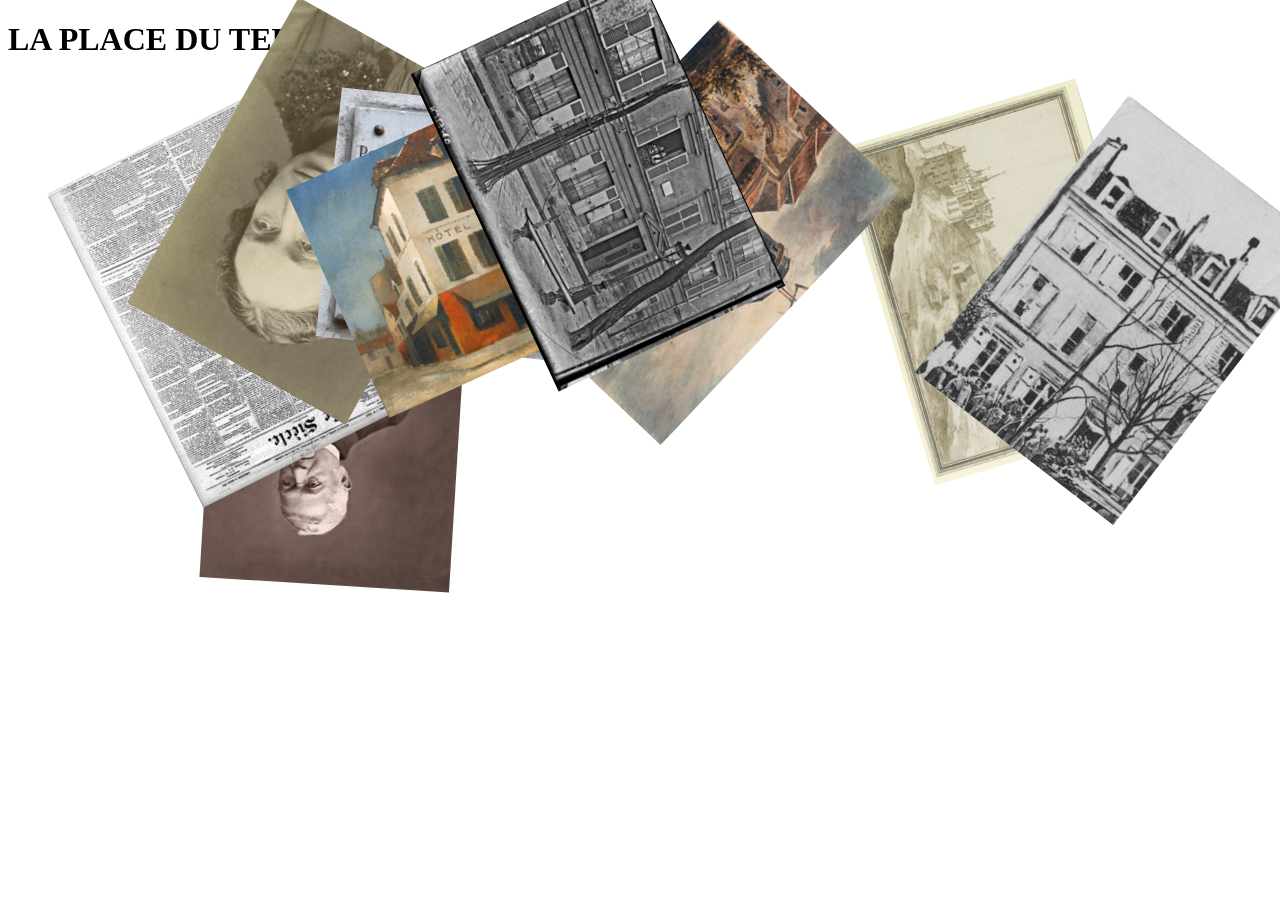
<file: index.html>
<!DOCTYPE html>
<html lang="fr">

<head>
    <meta charset="UTF-8">
    <title>Place du tertre</title>
    <link rel="stylesheet" href="index.css">
</head>

<body>
    <div id="titre">
        <h1> LA PLACE DU TERTRE </h1>
    </div>

    <div id="espace"></div>

    <script src="index.js"></script>
</body>

</html>
</file>
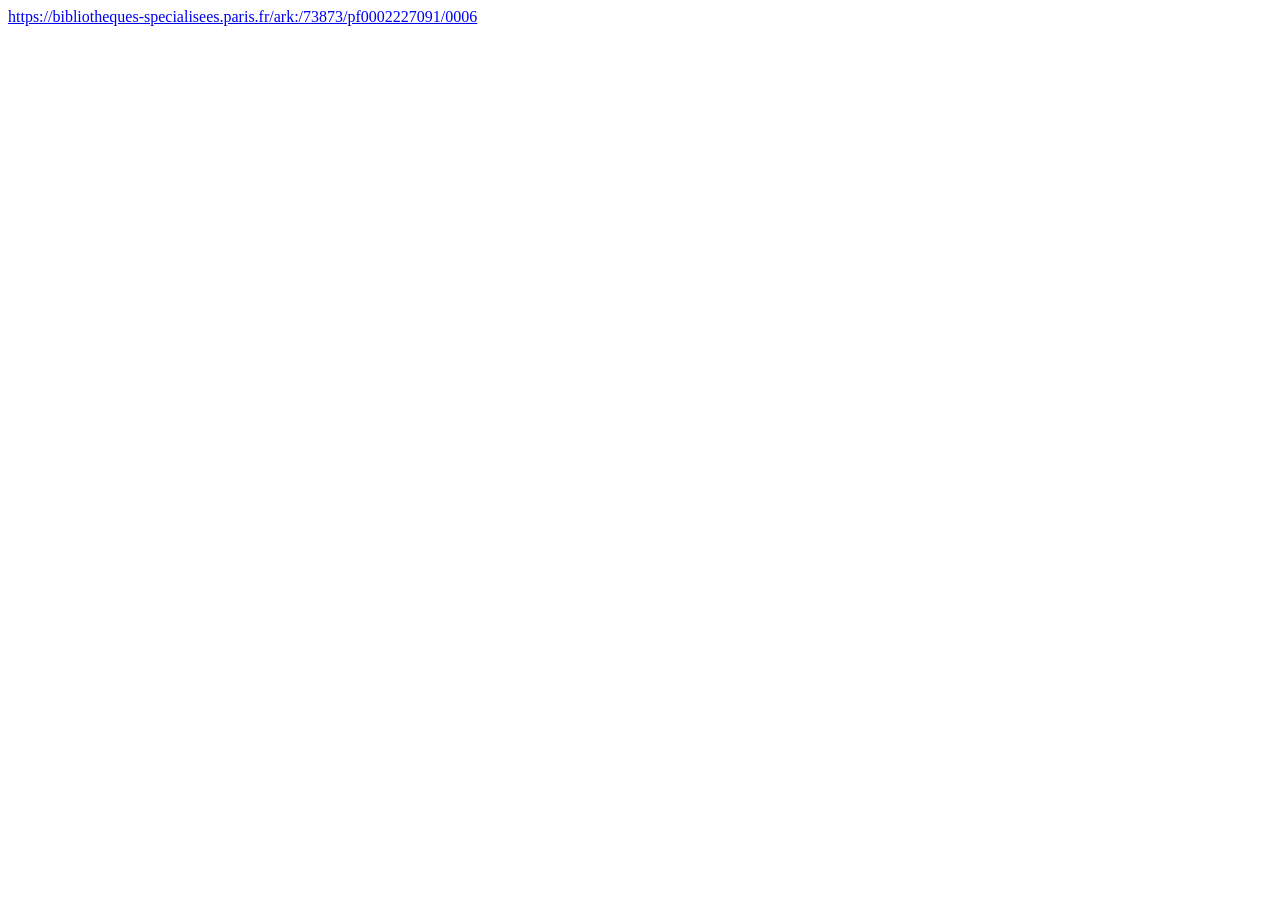
<file: bluetooth_content_share.html>
<html><head><meta http-equiv="Content-Type" content="text/html; charset=UTF-8"/></head><body><a href="https://bibliotheques-specialisees.paris.fr/ark:/73873/pf0002227091/0006">https://bibliotheques-specialisees.paris.fr/ark:/73873/pf0002227091/0006</a></body></html>
</file>
<file: index.css>
.piece {
    z-index: 2;
    min-height: 350px;
    min-width: 250px;
    position: absolute;
}
</file>
